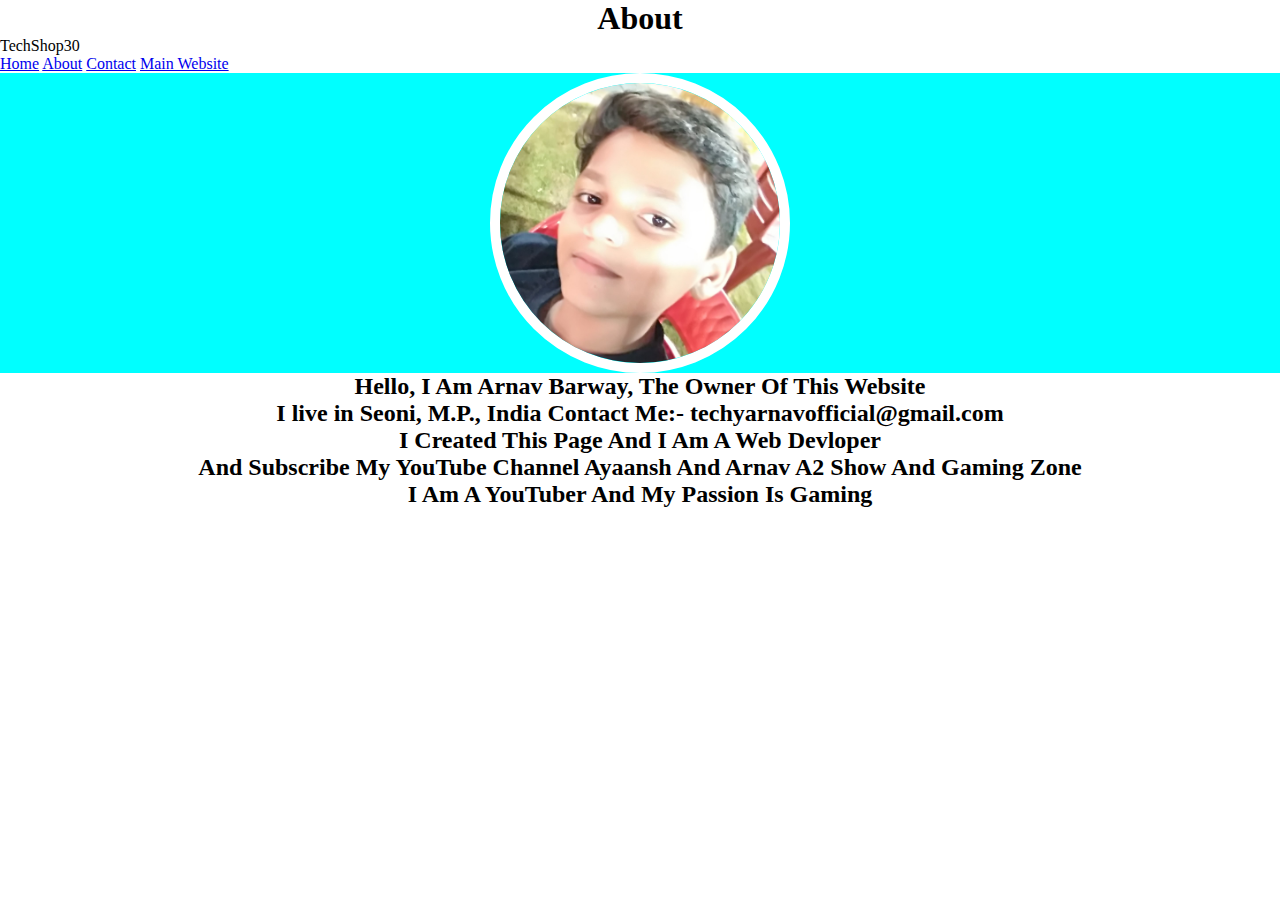
<file: about.html>
<!DOCTYPE html>
<html>
<head>
    <title>About</title>
    <meta charset="UTF-8">
    <h1 align="center">About</h1>  
    <meta name="viewport" content="width=device-width, intial-scale=1.0">
    <link href="style.css" rel="stylesheet">
    <link rel="icon" href="We.png">
</head>
<body>

    <header class="text-gray-600 body-font">
        <div class="container mx-auto flex flex-wrap p-5 flex-col md:flex-row items-center">
          <a class="flex title-font font-medium items-center text-gray-900 mb-4 md:mb-0">
           
            <span class="ml-3 text-xl">TechShop30</span>
          </a>
          <nav class="md:ml-auto flex flex-wrap items-center text-base justify-center">
            <a href="index.html"class="mr-5 hover:text-gray-900">Home</a>
            <a href="about.html"class="mr-5 hover:text-gray-900">About</a>
            <a href="contact.html"class="mr-5 hover:text-gray-900">Contact</a>
            <a href="https://techyarnav.tech.blog"class="mr-5 hover:text-gray-900">Main Website</a>
          </nav>

    <div class="image">
        <img src="img.jpg">
    </div>

            
        <h2 align="center">Hello, I Am Arnav Barway, The Owner Of This Website</h2>



        <h2 align="center">I live in Seoni, M.P., India Contact Me:- techyarnavofficial@gmail.com</h2>



        <h2 align="center">I Created This Page And I Am A Web Devloper</h2>



        <h2 align="center">And Subscribe My YouTube Channel Ayaansh And Arnav A2 Show And Gaming Zone</h2>



        <h2 align="center">I Am A YouTuber And My Passion Is Gaming</h2>

        <p></p>
    </body>
</html>
</file>
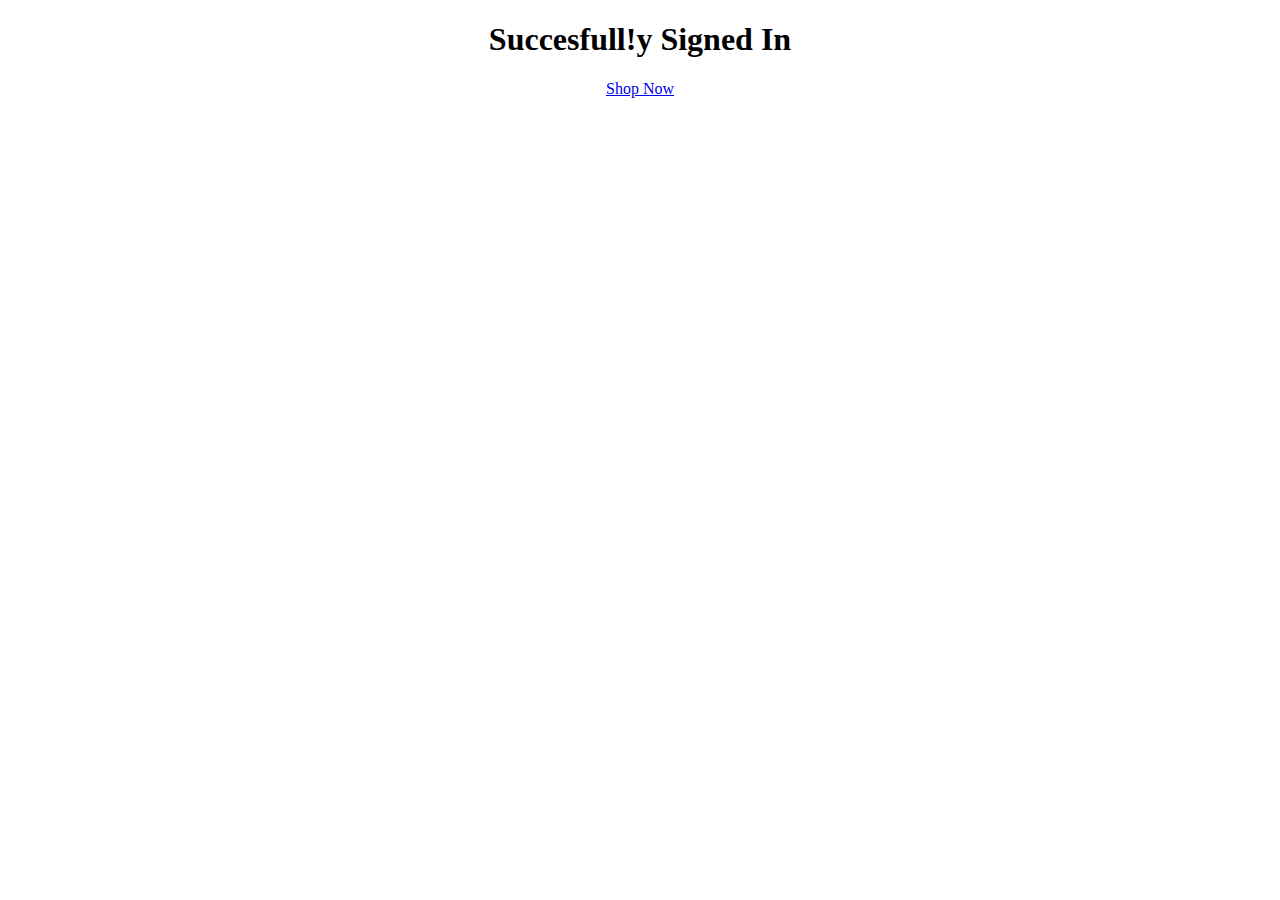
<file: after-signin.html>
<!DOCTYPE html>
<html lang="en">
<head>
    <meta charset="UTF-8">
    <meta http-equiv="X-UA-Compatible" content="IE=edge">
    <meta name="viewport" content="width=device-width, initial-scale=1.0">
    <title>Succesfully! Signed In</title>
</head>
<body>
    <center>

    <h1>Succesfull!y Signed In</h1>

    <a href="shop.html" class="inline-flex text-white bg-indigo-500 border-0 py-2 px-6 focus:outline-none hover:bg-indigo-600 rounded text-lg">Shop Now</a>




    </center> 
</body>
</html>
</file>
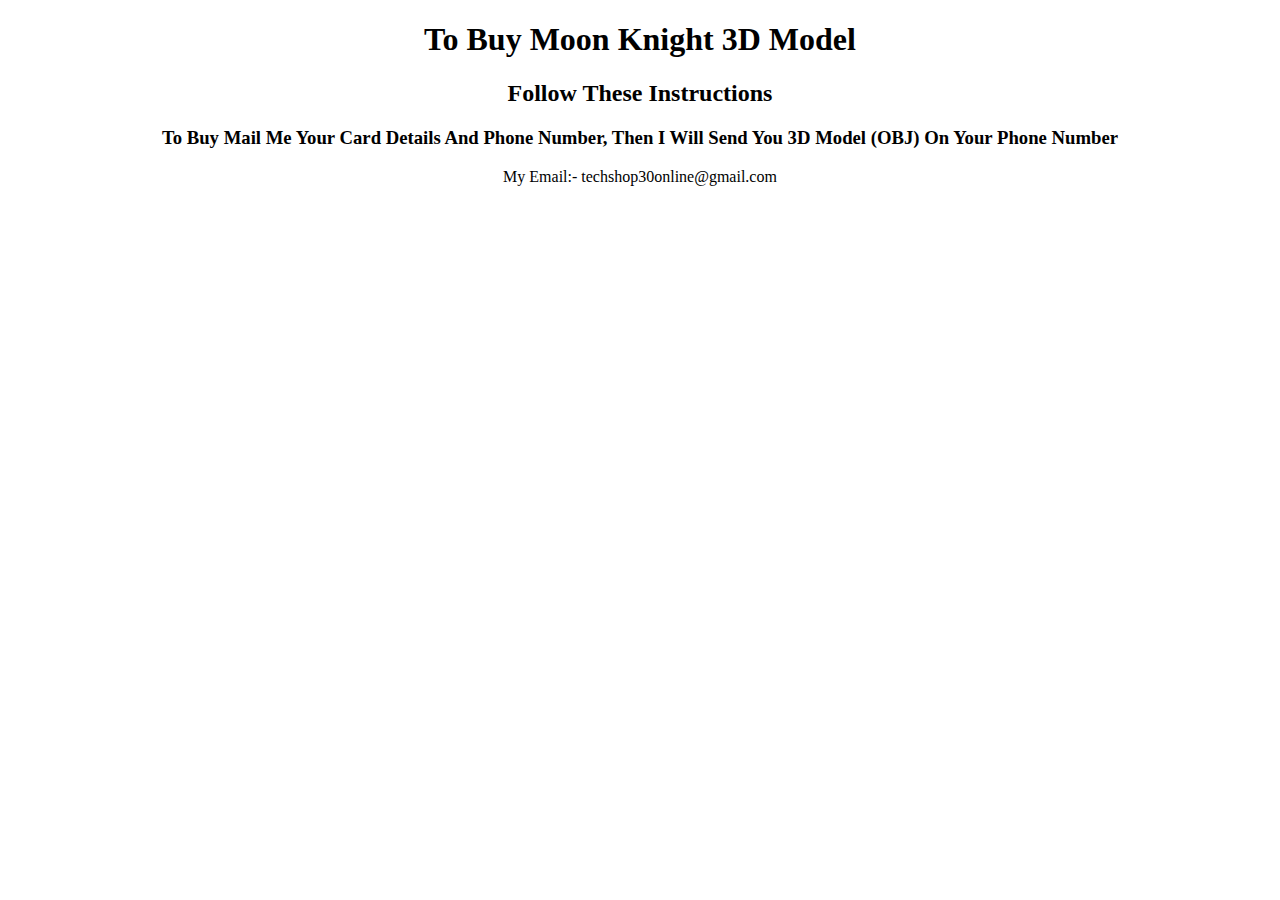
<file: mkbn.html>
<!DOCTYPE html>
<html lang="en">
<head>
    <meta charset="UTF-8">
    <meta http-equiv="X-UA-Compatible" content="IE=edge">
    <meta name="viewport" content="width=device-width, initial-scale=1.0">
    <link rel="icon" href="We.png">
    <title>Buy Now | Moon Knight 3D Model</title>
</head>
<body>
    <center>

    <h1>To Buy Moon Knight 3D Model</h1>

    <h2>Follow These Instructions</h2>


    <h3>To Buy Mail Me Your Card Details And Phone Number, Then I Will Send You 3D Model (OBJ) On Your Phone Number</h3>

    <p>My Email:- techshop30online@gmail.com</p>

    

    </center>
</body>
</html>
</file>
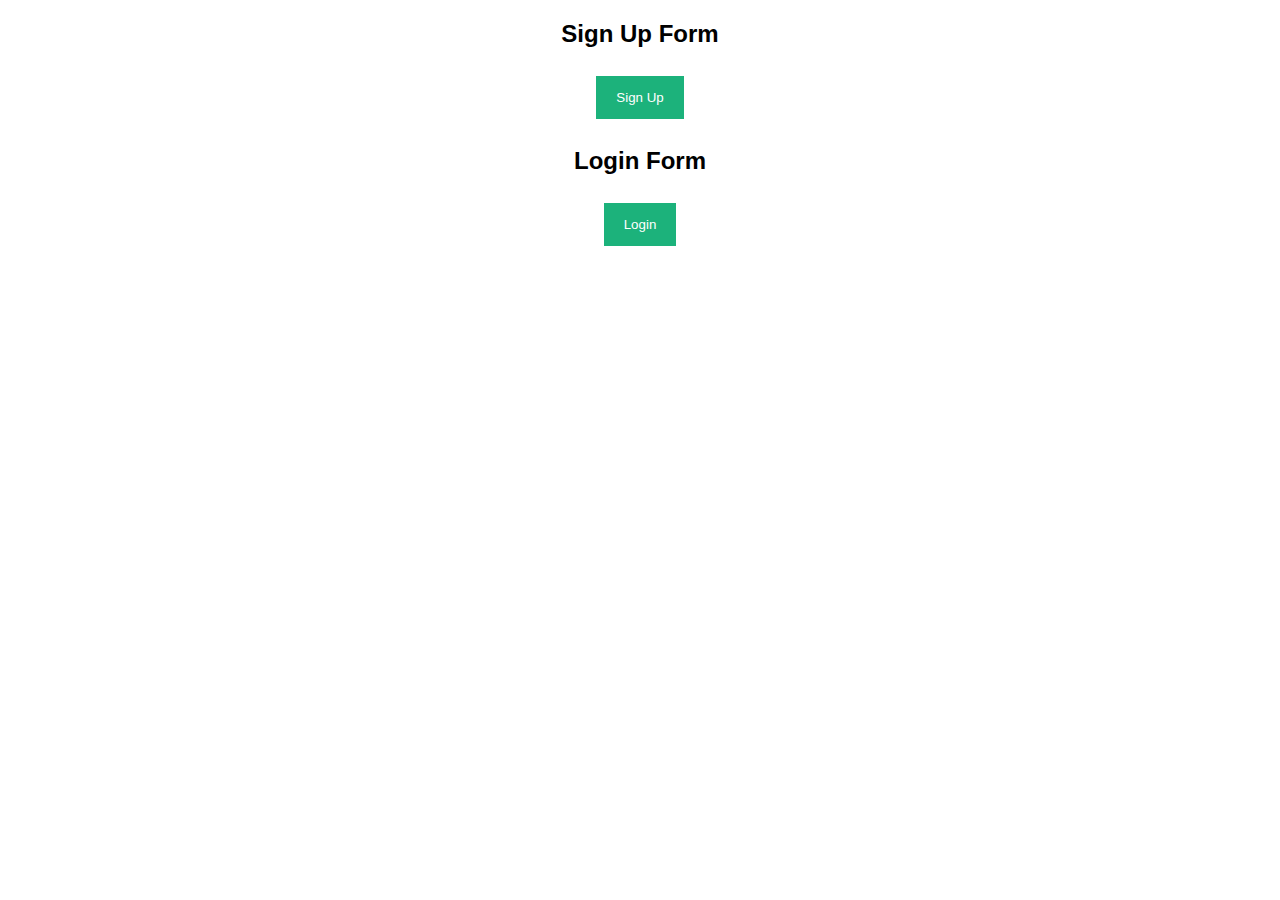
<file: signup.html>
<!DOCTYPE html>
<html>
  <head>
    <link rel="icon" href="We.png">
  <title>Sign In</title>
  </head>
<style>
body {font-family: Arial, Helvetica, sans-serif;}
* {box-sizing: border-box;}

/* Full-width input fields */
input[type=text], input[type=password] {
  width: 100%;
  padding: 15px;
  margin: 5px 0 22px 0;
  display: inline-block;
  border: none;
  background: #f1f1f1;
}

/* Add a background color when the inputs get focus */
input[type=text]:focus, input[type=password]:focus {
  background-color: #ddd;
  outline: none;
}

/* Set a style for all buttons */
button {
  background-color: #04AA6D;
  color: white;
  padding: 14px 20px;
  margin: 8px 0;
  border: none;
  cursor: pointer;
  width: 100%;
  opacity: 0.9;
}

button:hover {
  opacity:1;
}

/* Extra styles for the cancel button */
.cancelbtn {
  padding: 14px 20px;
  background-color: #f44336;
}

/* Float cancel and signup buttons and add an equal width */
.cancelbtn, .signupbtn {
  float: left;
  width: 50%;
}

/* Add padding to container elements */
.container {
  padding: 16px;
}

/* The Modal (background) */
.modal {
  display: none; /* Hidden by default */
  position: fixed; /* Stay in place */
  z-index: 1; /* Sit on top */
  left: 0;
  top: 0;
  width: 100%; /* Full width */
  height: 100%; /* Full height */
  overflow: auto; /* Enable scroll if needed */
  background-color: #474e5d;
  padding-top: 50px;
}

/* Modal Content/Box */
.modal-content {
  background-color: #fefefe;
  margin: 5% auto 15% auto; /* 5% from the top, 15% from the bottom and centered */
  border: 1px solid #888;
  width: 80%; /* Could be more or less, depending on screen size */
}

/* Style the horizontal ruler */
hr {
  border: 1px solid #f1f1f1;
  margin-bottom: 25px;
}
 
/* The Close Button (x) */
.close {
  position: absolute;
  right: 35px;
  top: 15px;
  font-size: 40px;
  font-weight: bold;
  color: #f1f1f1;
}

.close:hover,
.close:focus {
  color: #f44336;
  cursor: pointer;
}

/* Clear floats */
.clearfix::after {
  content: "";
  clear: both;
  display: table;
}

/* Change styles for cancel button and signup button on extra small screens */
@media screen and (max-width: 300px) {
  .cancelbtn, .signupbtn {
     width: 100%;
  }
}
</style>
<body>
<center>

<h2>Sign Up Form</h2>

<button onclick="document.getElementById('id01').style.display='block'" style="width:auto;">Sign Up</button>

<div id="id01" class="modal">
  <span onclick="document.getElementById('id01').style.display='none'" class="close" title="Close Modal">&times;</span>
  <form class="modal-content" action="after-signin.html">
    <div class="container">
      <h1>Sign Up</h1>
      <p>Please fill in this form to create an account.</p>
      <hr>
      <label for="email"><b>Email</b></label>
      <input type="text" placeholder="Enter Email" name="email" required>

      <label for="psw"><b>Password</b></label>
      <input type="password" placeholder="Enter Password" name="psw" required>

      <label for="psw-repeat"><b>Repeat Password</b></label>
      <input type="password" placeholder="Repeat Password" name="psw-repeat" required>
      
      <label>
        <input type="checkbox" checked="checked" name="remember" style="margin-bottom:15px"> Remember me
      </label>

      

      <div class="clearfix">
        <button type="button" onclick="document.getElementById('id01').style.display='none'" class="cancelbtn">Cancel</button>
 <button> <a href="after-signin.html" type="submit" class="signupbtn">Sign Up</a>
  </button>
      </div>
    </div>
  </form>
</div>

<script>
// Get the modal
var modal = document.getElementById('id02');

// When the user clicks anywhere outside of the modal, close it
window.onclick = function(event) {
  if (event.target == modal) {
    modal.style.display = "none";
  }
}
</script>




<h2>Login Form</h2>

<button onclick="document.getElementById('id02').style.display='block'" style="width:auto;">Login</button>

<div id="id02" class="modal">
  
  <form class="modal-content animate" action="after-signin.html" method="post">
    <div class="imgcontainer">
      <span onclick="document.getElementById('id02').style.display='none'" class="close" title="Close Modal">&times;</span>
     
    </div>

    <div class="container">
      <label for="uname"><b>Email</b></label>
      <input type="text" placeholder="Enter Email" name="uname" required>

      <label for="psw"><b>Password</b></label>
      <input type="password" placeholder="Enter Password" name="psw" required>
        
      <button> <a href="after-signin.html" type="submit">Login</a></button>
      <label>
        <input type="checkbox" checked="checked" name="remember"> Remember me
      </label>
    </div>

    <div class="container" style="background-color:#f1f1f1">
      <button type="button" onclick="document.getElementById('id02').style.display='none'" class="cancelbtn">Cancel</button>
      <span class="psw">Forgot <a href="#">password?</a></span>
    </div>
  </form>
</div>

<script>
// Get the modal
var modal = document.getElementById('id02');

// When the user clicks anywhere outside of the modal, close it
window.onclick = function(event) {
    if (event.target == modal) {
        modal.style.display = "none";
    }
}
</script>

</center>
</body>
</html>
</file>
<file: style.css>
*{
    margin:0px;
    padding:0px;
    box-sizing: border-box;
}
.image{
    width:100%;
    height: 100%vh;
    display: flex;
    justify-content: center;
    align-items: center;
    background-color: cyan;
}
.image img{
    height: 300px;
    width: 300px;
    border-radius: 50%;
    border:10px solid #fff;

}
</file>
